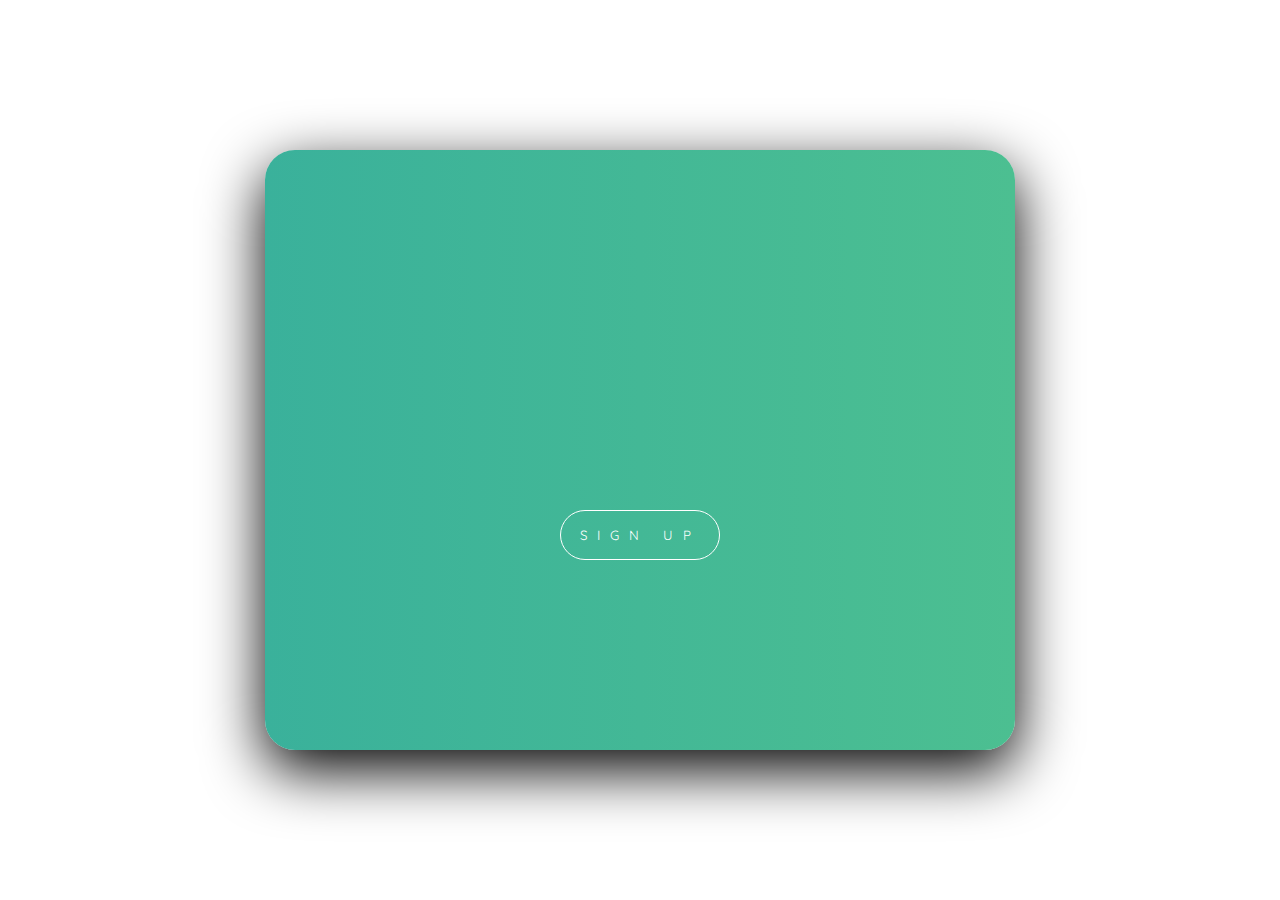
<file: style.html>
<!DOCTYPE html>
<html lang="en">
  <head>
    <meta charset="UTF-8" />
    <meta http-equiv="X-UA-Compatible" content="IE=edge" />
    <meta name="viewport" content="width=device-width, initial-scale=1.0" />
    <title>Sign Up Form</title>
    <link rel="stylesheet" href="style.css" />
    <link
      rel="stylesheet"
      href="https://cdnjs.cloudflare.com/ajax/libs/font-awesome/6.0.0/css/all.min.css"
    />
    <link rel="preconnect" href="https://fonts.googleapis.com" />
    <link rel="preconnect" href="https://fonts.gstatic.com" crossorigin />
    <link
      href="https://fonts.googleapis.com/css2?family=Quicksand:wght@300;400;500;600;700&display=swap"
      rel="stylesheet"
    />
  </head>
  <body>
    <div class="container">
      <div class="form-wrapper">
        <div class="banner">
          <h1>Hello, Friend!</h1>
          <p>Enter your personal details and start journey with us</p>
        </div>
        <div class="green-bg">
          <button type="button">Sign Up</button>
        </div>
        <form class="signup-form">
          <h1>Create Account</h1>
          <div class="social-media">
            <i class="fab fa-facebook-f"></i>
            <i class="fab fa-instagram"></i>
            <i class="fab fa-linkedin-in"></i>
          </div>
          <p>or use your email for registration</p>
          <div class="input-group">
            <i class="fas fa-user"></i>
            <input type="text" placeholder="Name" />
          </div>
          <div class="input-group">
            <i class="fas fa-envelope"></i>
            <input type="email" placeholder="Email" />
          </div>
          <div class="input-group">
            <i class="fas fa-lock"></i>
            <input type="password" placeholder="Password" />
          </div>
          <button type="button">Sign Up</button>
        </form>
      </div>
    </div>

    <script src="./index.js"></script>
  </body>
</html>
</file>
<file: style.css>
*{
box-sizing: border-box;
padding: 0;
margin: 0;
outline: none;
font-family: Quicksand;


}
html
{ font-size:62.5% ;}

.container{
    width: 100%;
    height:100vh;
    display: flex;
    justify-content: center;
    align-items: center;
}
.form-wrapper{
    width:75rem;
    height: 60rem;
    border-radius: 3rem;
    background-color:#eee;
    box-shadow: 0 2rem 6rem rgba(0,0,0,3);
    position: relative;
    overflow: hidden;

}
.banner{
    top: 25%;
    position: absolute;
    left:-30rem;
    text-align: center;
    color: #fff;
    z-index:100;
    width:30rem;
    transition:left 0.8s;

}
.container.change.banner{
    left:5rem;
}

.banner h1{
    font-size: 3rem;
    margin-bottom: 2rem;

}
.banner p{
    font-size: 2rem;

}
.green-bg{
    width:100%;
    height:100%;
    background: linear-gradient(to right,#3ab19b,#4cbf91);
    position:absolute;
    left: 0;
    top:0;
    z-index:50;    
    transition:width 1.5s cubic-bezier(0.19, 1, 0.22, 1);
}
.container.change.green-bg{
    width: 40%;

}
.green-bg button{
    position: absolute;
    top:60%;
    left:50%;
    letter-spacing: 1rem;
    transform:translateX(-50%);
    width:16rem;
    height:5rem;
    background-color: transparent;
    border: 0.1rem solid #fff;
    border-radius:3rem;
    text-transform:uppercase;
    color: #fff;
    cursor: pointer;
}
.signup-form{
    top:0;
    align-items: center;
    width: 60rem;
    height: 100%;
    display: flex;
    flex-direction: column;
    left:0;
    position: absolute;
    justify-content: space-around;
    padding: 10rem 0;
    transition:left 1.5s cubic-bezier(0.19, 1, 0.22, 1);

}

.container.change.signup-form{
    left:40rem

}
.signup-form h1{
    font-size: 4rem;
    color: #3aaf9f;
}
.social-media{
    display: flex;
}
.social-media i{
    width:4rem;
    height:4rem;
    border:0.1rem solid #777;
    border-radius:50%;
    display:flex;
    justify-content: center;
    align-items: center;
    margin-right: 2rem;
    font-size: 2rem;
    color:#555;
}

.signup-form p {
    font-size:1.8rem;
    color: #555;
    margin-bottom: 2rem;
}
.input-group input{
    width:28rem;
    height: 5rem;
    padding:1rem 1rem 1rem 3rem;
    background-color: #dddd;
    border:none;
    border-radius: 0.5rem;

}

.input-group i{
    position: absolute;
    top:50%;
    left:1rem;
    transform: translateY(-50%);
    font-size: 1.2rem;
    color:#555;
}

.signup-form button{
    width: 16rem;
    height:5rem;
    background-color:#3aaf9f;
    border: none;
    border-radius: 3rem;
    text-transform:uppercase;
    letter-spacing:0.1rem ;
    margin-top: 3rem;
    color: #fff;
    cursor:pointer;

}
</file>
